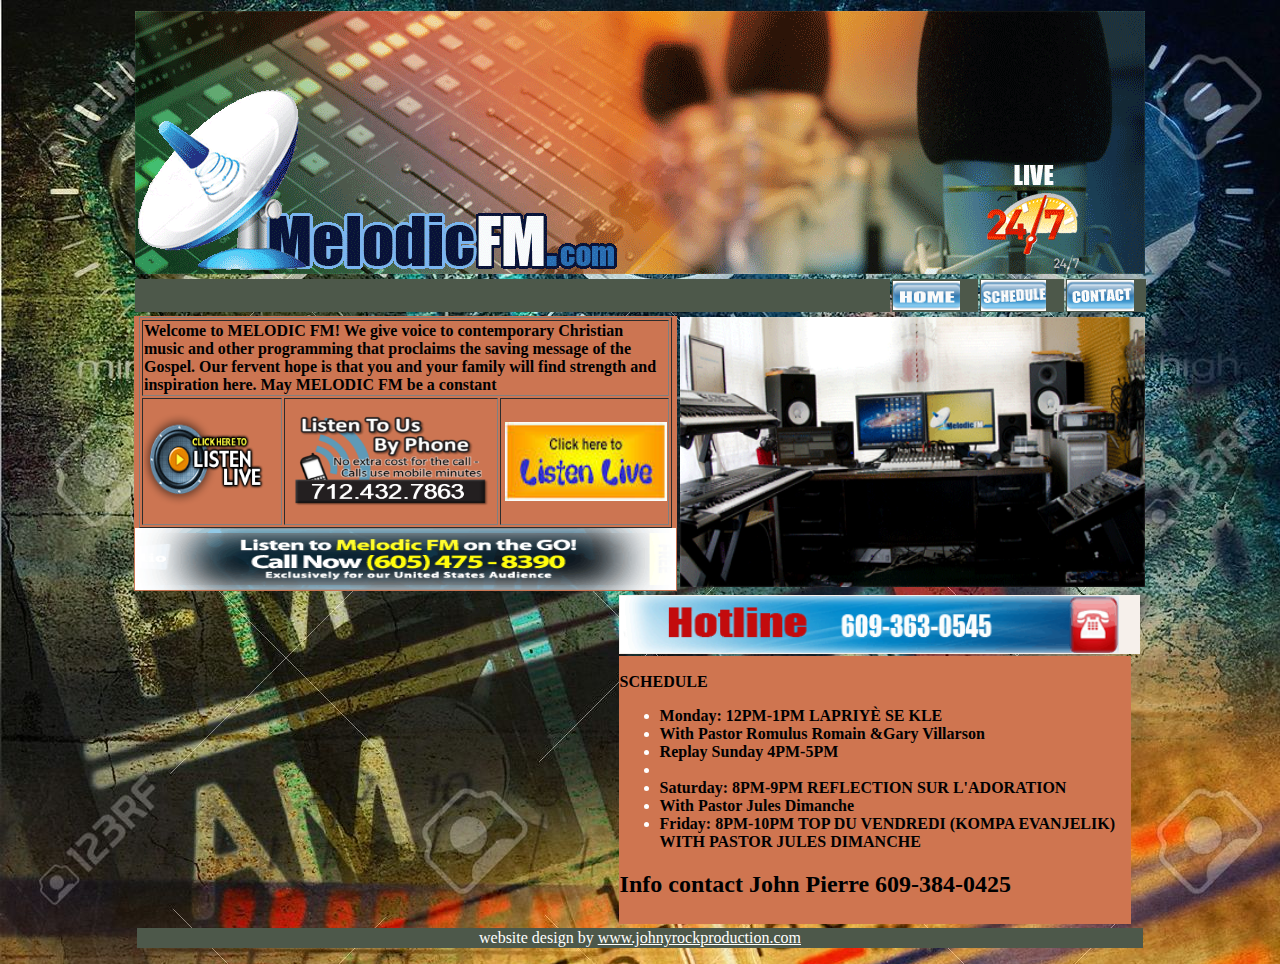
<file: views/index.html>
<!DOCTYPE html PUBLIC "-//W3C//DTD XHTML 1.0 Transitional//EN" "http://www.w3.org/TR/xhtml1/DTD/xhtml1-transitional.dtd">
<html xmlns="http://www.w3.org/1999/xhtml">
<head>
<meta http-equiv="Content-Type" content="text/html; charset=UTF-8" />
<title>Melodic FM</title>
<style type="text/css">
body,td,th {
	color: #000;
}
.g {
	color: #FFF;
}
a:link {
	color: #FFF;
}
a:visited {
	color: #FFF;
}
body {
	background-color: #505050;
	background-image: url(../assets/img/background.jpg);
}
body p {
	color: #FFF;
}
.j {
	color: #FFF;
}
.s {
	color: #000;
}
.j li strong {
	color: #000;
}
</style>
</head>

<body text="#000000">
<table width="1010" border="0" align="center">
  <tr>
    <td><img src="../assets/img/banner-original.png" width="1010" height="263" /></td>
  </tr>
</table>
<table width="1015" border="0" align="center">
  <tr>
    <td width="753" bgcolor="#4D584A">&nbsp;</td>
    <td width="84" align="left" bgcolor="#4D584A"><img src="../assets/img/home.gif" width="67" height="29" /></td>
    <td width="82" align="left" bgcolor="#4D584A"><img src="../assets/img/schedule-1.gif" width="65" height="31" /></td>
    <td width="78" align="left" bgcolor="#4D584A"><img src="../assets/img/Contact.gif" width="67" height="31" /></td>
  </tr>
</table>
<table width="1010" border="0" align="center">
  <tr>
    <td width="534" height="270" align="center" valign="top" bgcolor="#CC7552"><table width="533" border="1">
      <tr>
        <td height="69" colspan="3" valign="top"><strong>Welcome to MELODIC FM! We give voice to contemporary Christian music and other programming that proclaims the saving message of the Gospel. Our fervent hope is that you and your family will find strength and inspiration here. May MELODIC FM be a constant</strong></td>
        </tr>
      <tr>
        <td width="151" height="123"><a href="http://melodicfm.radio12345.com/" target="_blank"><img src="../assets/img/ListenLive.png" width="121" height="97" /></a></td>
        <td width="221" align="center"><img src="../assets/img/icon-1.audionow.com.png" width="198" height="95" /></td>
        <td width="169" align="right"><a href="http://melodicfm.Caster.fm/" target="_blank"><img src="../assets/img/images.jpeg" width="162" height="79" /></a></td>
      </tr>
    </table>
    <img src="../assets/img/melodiczeno.gif" width="541" height="62" /></td>
    <td width="466" align="left" valign="top"><img src="../assets/img/studio.png" width="465" height="270" /></td>
  </tr>
</table>
<table width="1003" border="0" align="center">
  <tr>
    <td width="476" rowspan="2"><div id="cstrpdiv"></div></td>
    <td height="37" colspan="2" bgcolor="#F6F0EB"><img src="../assets/img/hotline.gif" width="499" height="57" /></td>
  </tr>
  <tr>
    <td width="511" height="266" align="left" valign="top" bgcolor="#CF7550"><p class="s"><strong>SCHEDULE</strong></p>
      <ul class="j">
        <li><strong>Monday: 12PM-1PM LAPRIYÈ SE KLE</strong></li>
        <li><strong>With Pastor Romulus Romain &amp;Gary Villarson</strong></li>
        <li><strong>Replay Sunday 4PM-5PM</strong></li>
        <li></li>
        <li><strong>Saturday: 8PM-9PM REFLECTION SUR L'ADORATION</strong></li>
        <li><strong>With Pastor Jules Dimanche</strong></li>
        <li><strong>Friday: 8PM-10PM TOP DU VENDREDI (KOMPA EVANJELIK) WITH PASTOR JULES DIMANCHE</strong></li>
      </ul>
    <h2><strong>Info contact John Pierre 609-384-0425</strong></h2></td>
    <td width="2">&nbsp;</td>
  </tr>
</table>
<table width="1010" border="0" align="center">
  <tr>
    <td align="center" bgcolor="#4D584A" class="g">website design by <a href="http://johnyrockproduction.com/" target="_blank">www.johnyrockproduction.com</a></td>
  </tr>
</table>
<table width="405" border="0" align="center">
  <tr>
    <td align="center"></td>
  </tr>
</table>
</body>
</html>
</file>
